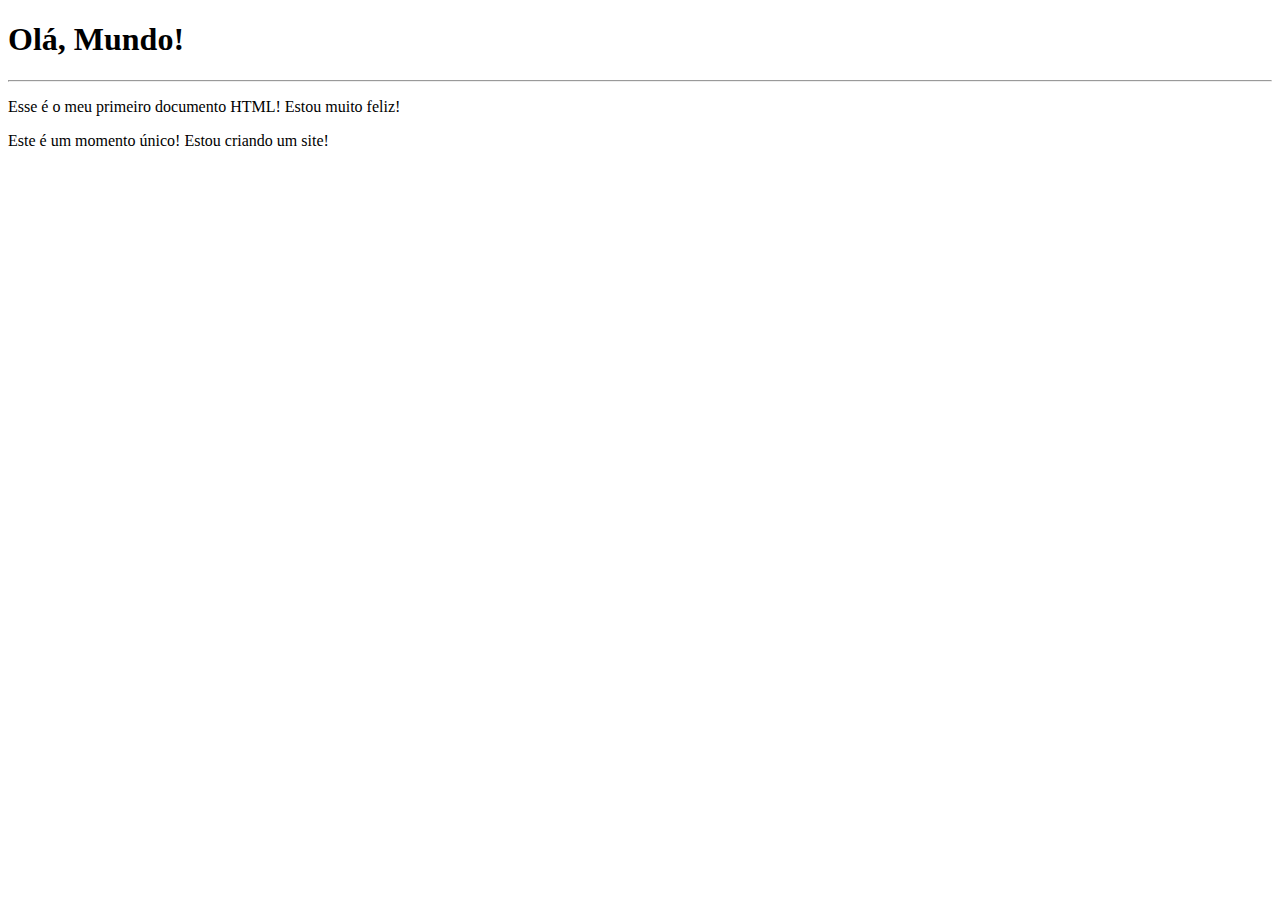
<file: ex01/index.html>
<!DOCTYPE html>
<html lang="pt-br">
<head>
    <meta charset="UTF-8">
    <meta name="viewport" content="width=device-width, initial-scale=1.0">
    <title>Meu primeiro exercício</title>
</head>
<body>
    <h1>Olá, Mundo!</h1>
    <hr>
    <p>Esse é o meu primeiro documento HTML! Estou muito feliz!</p>
    <p>Este é um momento único! Estou criando um site!</p>
</body>
</html>
</file>
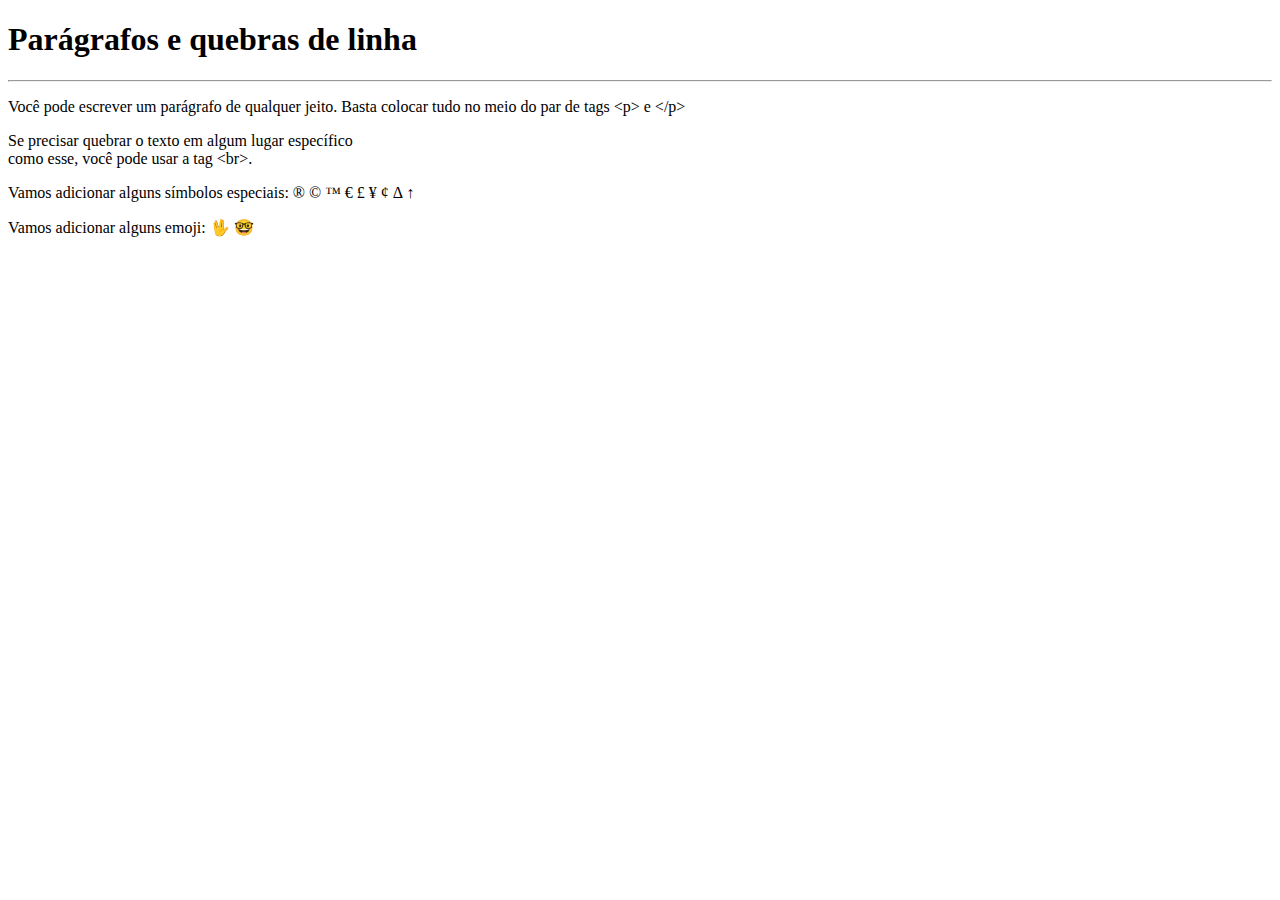
<file: ex02/index.html>
<!DOCTYPE html>
<html lang="pt-br">
<head>
    <meta charset="UTF-8">
    <meta name="viewport" content="width=device-width, initial-scale=1.0">
    <title>Parágrafos</title>
</head>
<body>
    <h1>Parágrafos e quebras de linha</h1>
    <hr>
    <p>Você pode escrever
        um parágrafo de 
        qualquer jeito.
        Basta colocar tudo
        no meio do par de tags
        &lt;p&gt; e &lt;/p&gt; <!-- LESS THAN / GREATER THAN -->
    </p>
    <p>Se precisar quebrar
        o texto em algum lugar
        específico <br>como esse,
        você pode usar a tag &lt;br&gt;.
    </p>
    <p>Vamos adicionar alguns símbolos especiais:
        &reg;
        &copy;
        &trade;
        &euro;
        &pound;
        &yen;
        &cent;
        &Delta;
        &uarr;
    </p>
    <p>Vamos adicionar alguns emoji: 
        &#x1F596;
        &#x1F913;
    </p>
</body>
</html>
</file>
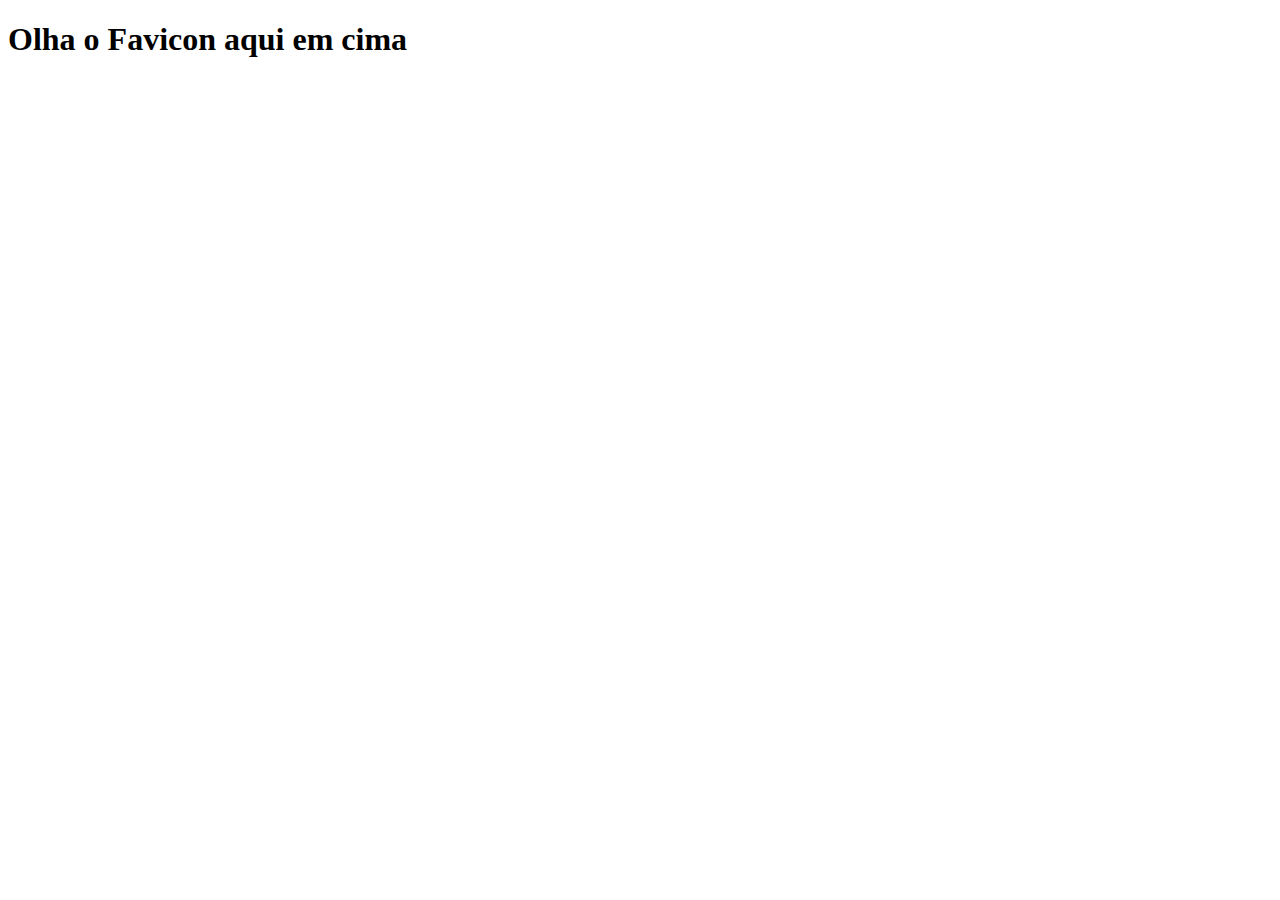
<file: ex04/index.html>
<!DOCTYPE html>
<html lang="tp-br">
<head>
    <meta charset="UTF-8">
    <meta name="viewport" content="width=device-width, initial-scale=1.0">
    <link rel="shortcut icon" href="icon.ico" type="image/x-icon">
    <title>teste de incon</title>
</head>
<body>
    <h1>Olha o Favicon aqui em cima</h1>
</body>
</html>
</file>
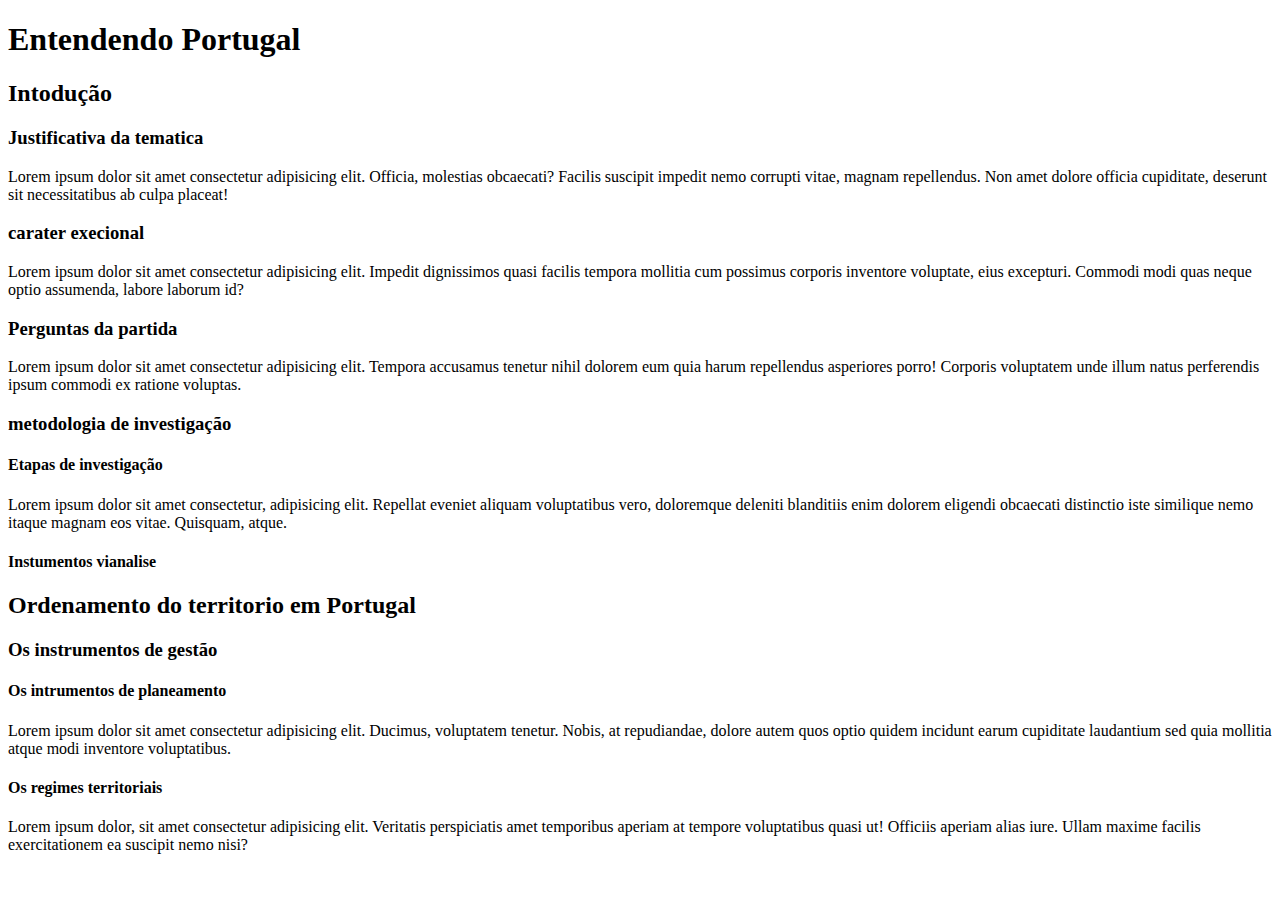
<file: ex06/index.html>
<!DOCTYPE html>
<html lang="pt-br">
<head>
    <meta charset="UTF-8">
    <meta name="viewport" content="width=device-width, initial-scale=1.0">
    <link rel="shortcut icon" href="icon.ico" type="image/x-icon">
    <title>Herarquia de titulo</title>
</head>
<body>
    <h1>Entendendo Portugal</h1>
    <h2>Intodução</h2>
    <h3>Justificativa da tematica</h3>
    <p>Lorem ipsum dolor sit amet consectetur adipisicing elit. Officia, molestias obcaecati? Facilis suscipit impedit nemo corrupti vitae, magnam repellendus. Non amet dolore officia cupiditate, deserunt sit necessitatibus ab culpa placeat!</p>
    <h3>carater execional</h3>
    <p>Lorem ipsum dolor sit amet consectetur adipisicing elit. Impedit dignissimos quasi facilis tempora mollitia cum possimus corporis inventore voluptate, eius excepturi. Commodi modi quas neque optio assumenda, labore laborum id?</p>
    <h3>Perguntas da partida</h3>
    <p>Lorem ipsum dolor sit amet consectetur adipisicing elit. Tempora accusamus tenetur nihil dolorem eum quia harum repellendus asperiores porro! Corporis voluptatem unde illum natus perferendis ipsum commodi ex ratione voluptas.</p>
    <h3>metodologia de investigação</h3>
    <h4>Etapas de investigação</h4>
    <p>Lorem ipsum dolor sit amet consectetur, adipisicing elit. Repellat eveniet aliquam voluptatibus vero, doloremque deleniti blanditiis enim dolorem eligendi obcaecati distinctio iste similique nemo itaque magnam eos vitae. Quisquam, atque.</p>
    <h4>Instumentos vianalise</h4>
    <h2>Ordenamento do territorio em Portugal</h2>
    <h3>Os instrumentos de gestão</h3>
    <h4>Os intrumentos de planeamento</h4>
    <p>Lorem ipsum dolor sit amet consectetur adipisicing elit. Ducimus, voluptatem tenetur. Nobis, at repudiandae, dolore autem quos optio quidem incidunt earum cupiditate laudantium sed quia mollitia atque modi inventore voluptatibus.</p>
    <h4>Os regimes territoriais</h4>
    <p>Lorem ipsum dolor, sit amet consectetur adipisicing elit. Veritatis perspiciatis amet temporibus aperiam at tempore voluptatibus quasi ut! Officiis aperiam alias iure. Ullam maxime facilis exercitationem ea suscipit nemo nisi?</p>
</body>
</html>
</file>
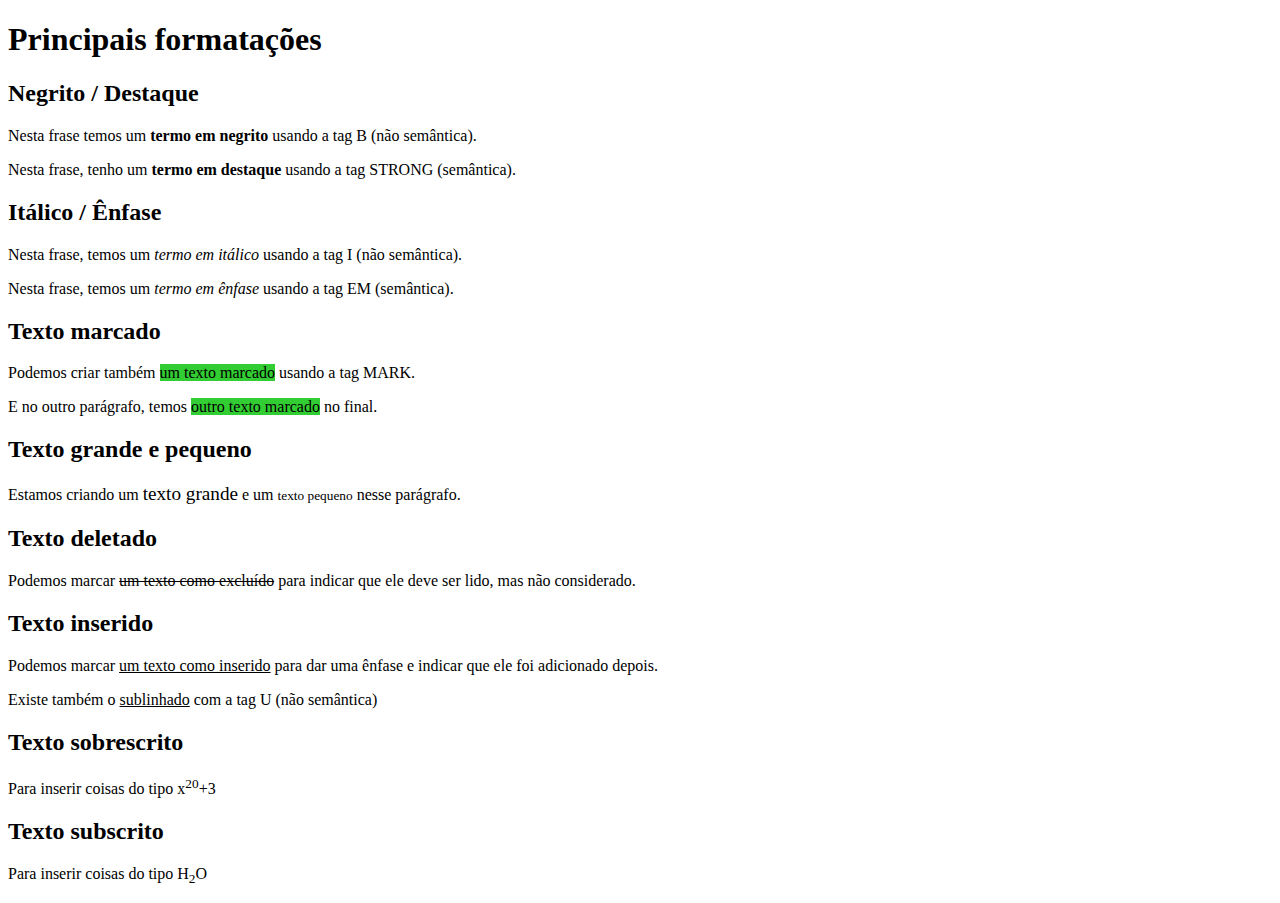
<file: ex07/index.html>
<!DOCTYPE html>
<html lang="pt-br">
<head>
    <meta charset="UTF-8">
    <meta name="viewport" content="width=device-width, initial-scale=1.0">
    <title>Formatação de Textos</title>
    <style>
        mark {
            background-color: limegreen;
        }
    </style>
</head>
<body>
    <h1>Principais formatações</h1>
    <h2>Negrito / Destaque</h2>
    <p>Nesta frase temos um <b>termo em negrito</b> usando a tag B (não semântica).</p>
    <p>Nesta frase, tenho um <strong>termo em destaque</strong> usando a tag STRONG (semântica).</p>
    <h2>Itálico / Ênfase</h2>
    <p>Nesta frase, temos um <i>termo em itálico</i> usando a tag I (não semântica).</p>
    <p>Nesta frase, temos um <em>termo em ênfase</em> usando a tag EM (semântica).</p>
    <h2>Texto marcado</h2>
    <p>Podemos criar também <mark>um texto marcado</mark> usando a tag MARK.</p>
    <p>E no outro parágrafo, temos <mark>outro texto marcado</mark> no final.</p>
    <h2>Texto grande e pequeno</h2>
    <p>Estamos criando um <big>texto grande</big> e um <small>texto pequeno</small> nesse parágrafo.</p>
    <h2>Texto deletado</h2>
    <p>Podemos marcar <del>um texto como excluído</del> para indicar que ele deve ser lido, mas não considerado.</p>
    <h2>Texto inserido</h2>
    <p>Podemos marcar <ins>um texto como inserido</ins> para dar uma ênfase e indicar que ele foi adicionado depois.</p>
    <p>Existe também o <u>sublinhado</u> com a tag U (não semântica)</p>
    <h2>Texto sobrescrito</h2>
    <p>Para inserir coisas do tipo x<sup>20</sup>+3</p>
    <h2>Texto subscrito</h2>
    <p>Para inserir coisas do tipo H<sub>2</sub>O</p>
</body>
</html>
</file>
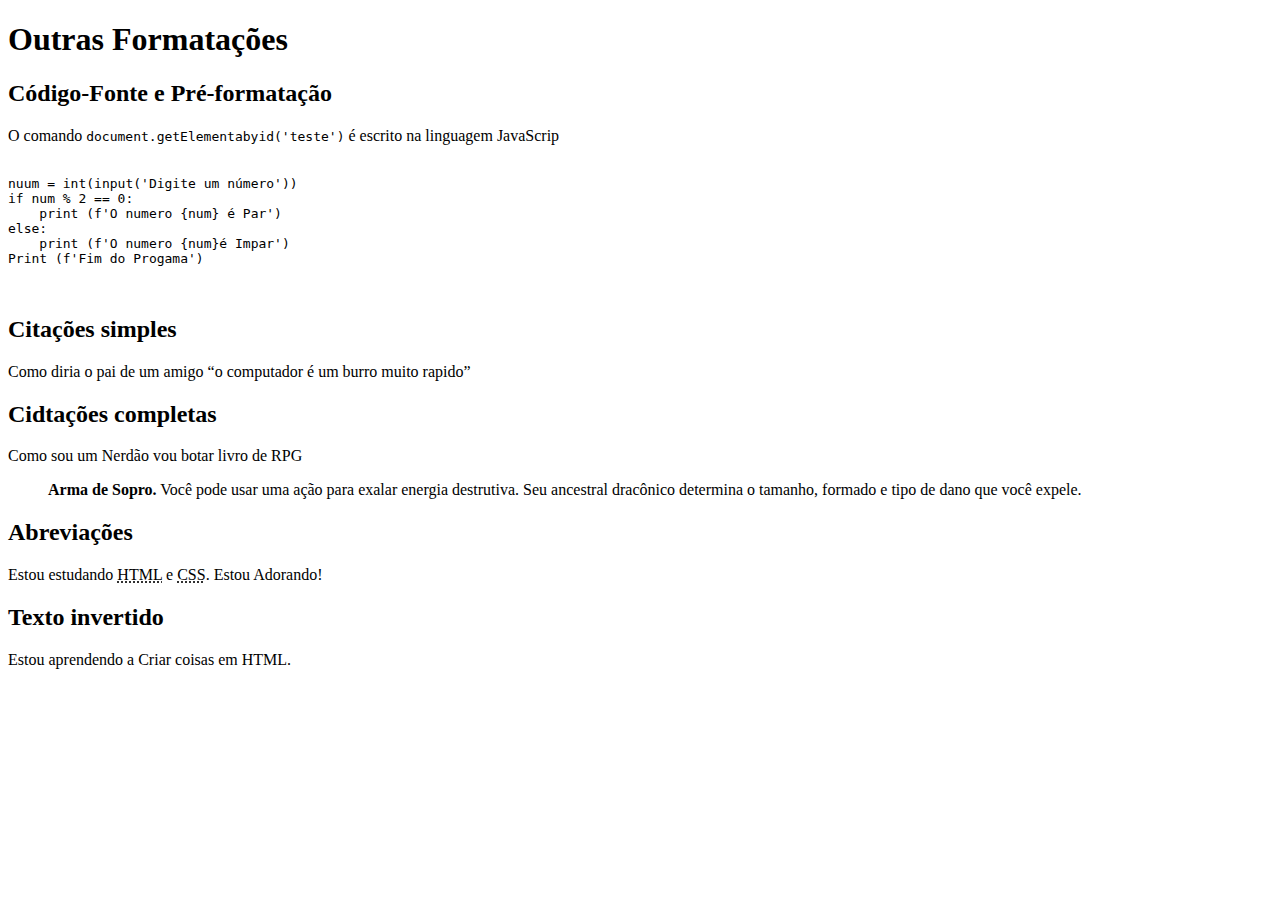
<file: ex08/index.html>
<!DOCTYPE html>
<html lang="pt-br">
<head>
    <meta charset="UTF-8">
    <meta name="viewport" content="width=device-width, initial-scale=1.0">
    <title>Outras formatações</title>
   </head>
<body>
    <h1>Outras Formatações</h1>
    <h2>Código-Fonte e Pré-formatação</h2>
    <p>O comando <code>document.getElementabyid('teste')</code> é escrito na linguagem JavaScrip</p>
    <pre>
        <code>
nuum = int(input('Digite um número'))
if num % 2 == 0:
    print (f'O numero {num} é Par')
else:
    print (f'O numero {num}é Impar')
Print (f'Fim do Progama')
        </code>
    </pre>
    <h2>Citações simples</h2>
    <p>Como diria o pai de um amigo <q>o computador é um burro muito rapido</q></p>
    <h2>Cidtações completas</h2>
    <p>Como sou um Nerdão vou botar livro de RPG</p>
    <blockquote cite="https://ordempendragon.wordpress.com/wp-content/uploads/2017/04/dd-5e-livro-do-jogador-fundo-branco-biblioteca-c3a9lfica.pdf">
        <strong>Arma de Sopro.</strong> Você pode usar uma ação para exalar energia destrutiva. Seu ancestral dracônico determina o tamanho, formado e tipo de dano que você expele. 
    </blockquote>
    <h2>Abreviações</h2>
    <p>Estou estudando <abbr title="HyperText Markup Languege">HTML</abbr> e <abbr title="Cascading Style Sheets">CSS</abbr>. Estou Adorando!</p>
    <h2>Texto invertido</h2>
    <p><bdo dir="ltr">Estou aprendendo a Criar coisas em HTML.</bdo></p>
</body>
</html>
</file>
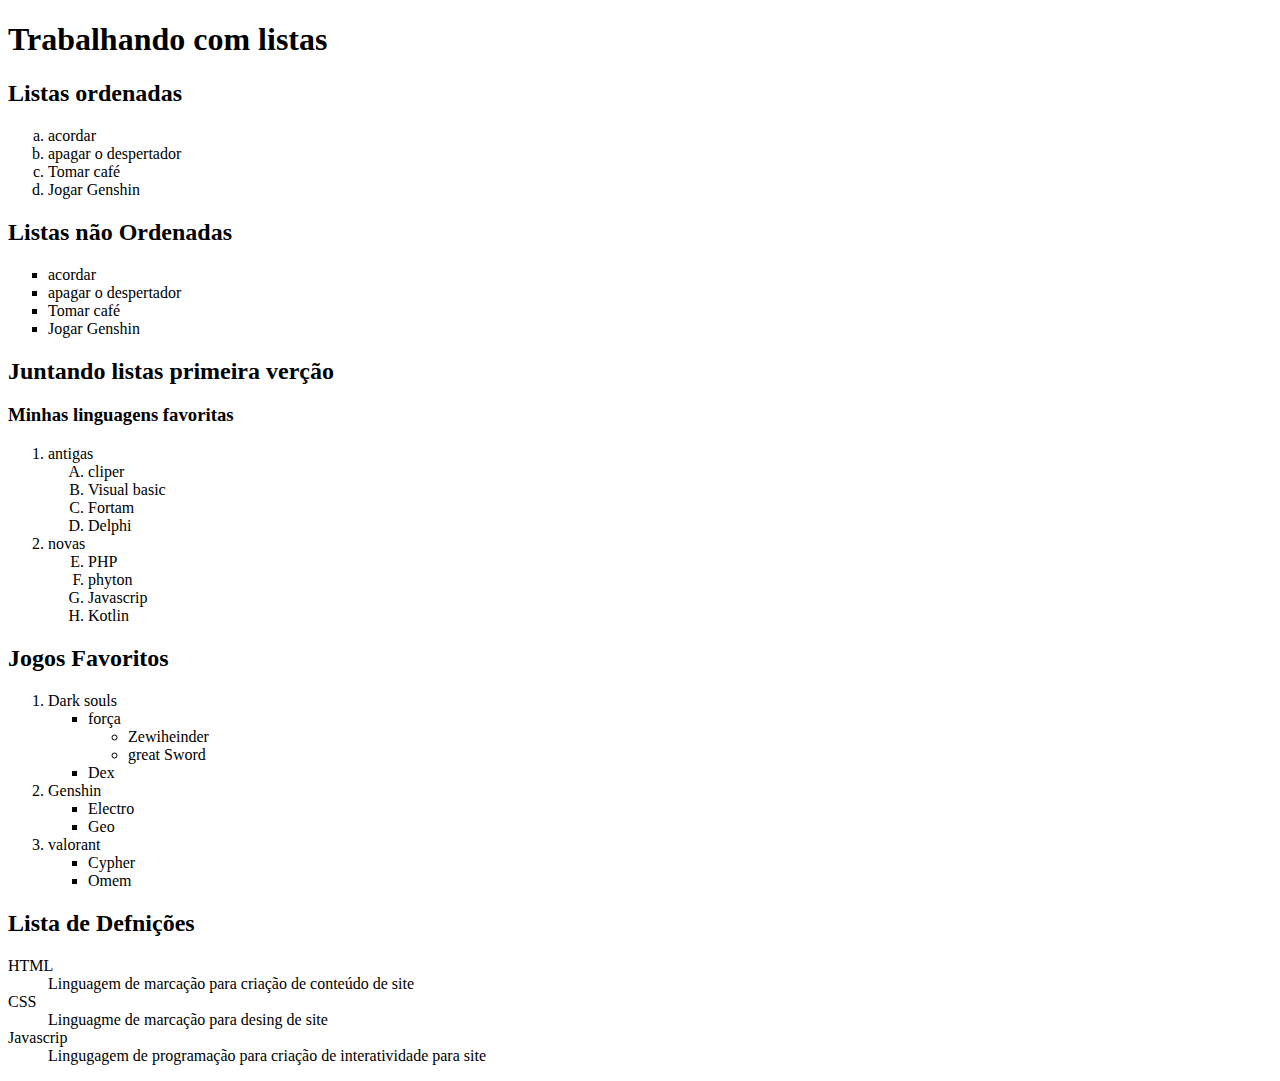
<file: ex09/index.html>
<!DOCTYPE html>
<html lang="pt-br">
<head>
    <meta charset="UTF-8">
    <meta name="viewport" content="width=device-width, initial-scale=1.0">
    <title>Listas</title>
</head>
<body>
    <h1>Trabalhando com listas</h1>
    <h2>Listas ordenadas</h2>
    <ol type="a"> <!--type 1/ a/ A/ i/ I-->
        <li>acordar
        <li>apagar o despertador
        <li>Tomar café
        <li>Jogar Genshin
    </ol>
    <h2>Listas não Ordenadas</h2>
    <ul type="square"> <!--Type disc/ circle/ square-->
        <li>acordar
        <li>apagar o despertador
        <li>Tomar café
        <li>Jogar Genshin
    </ul>
    <h2>Juntando listas primeira verção</h2>
    <h3>Minhas linguagens favoritas</h3>
    <ol>
        <li>antigas</li>
        <ol type="A">
            <li>cliper</li>
            <li>Visual basic</li>
            <li>Fortam</li>
            <li>Delphi</li>
        </ol>
        <li>novas</li>
        <ol type="A" start="5">
            <li>PHP</li>
            <li>phyton</li>
            <li>Javascrip</li>
            <li>Kotlin</li>
        </ol>
    </ol>
    <h2>Jogos Favoritos</h2>
    <ol>
        <li>Dark souls</li>
        <ul type="square">
            <li>força</li>
            <ul type="circle">
                <li>Zewiheinder</li>
                <li>great Sword</li>

            </ul>
            <li>Dex</li>
        </ul>
        <li>Genshin</li>
        <ul type="square">
            <li>Electro</li>
            <li>Geo</li>
        </ul>
        <li>valorant</li>
        <ul type="square">
            <li>Cypher</li>
            <li>Omem</li>
        </ul>
    </ol>
    <h2>Lista de Defnições</h2>
    <dl>
        <dt>HTML</dt>
        <dd>Linguagem de marcação para criação de conteúdo de site</dd>
        <dt>CSS</dt>
        <dd>Linguagme de marcação para desing de site</dd>
        <dt>Javascrip</dt>
        <dd>Lingugagem de programação para criação de interatividade para site</dd>
    </dl>
</body>
</html>
</file>
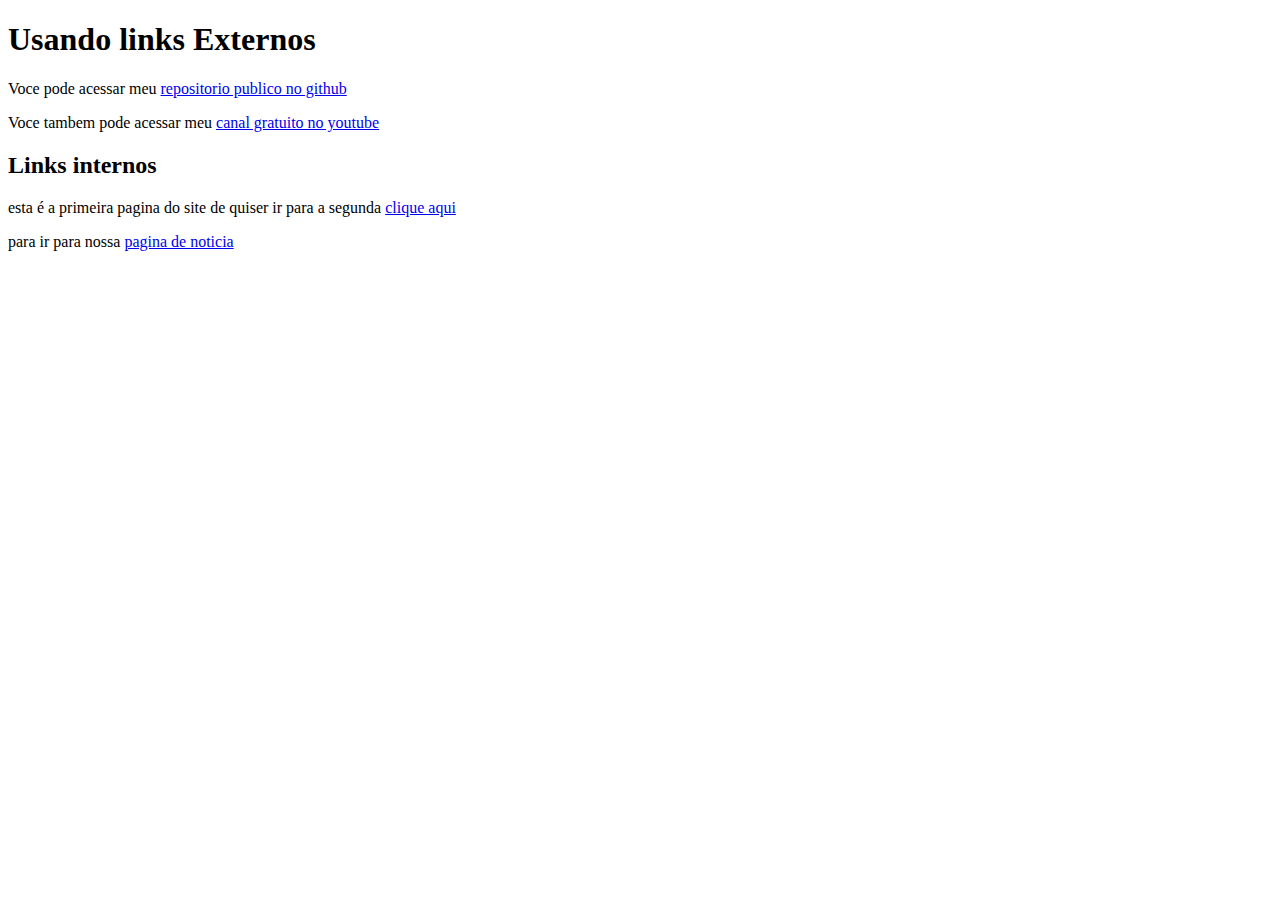
<file: ex10/index.html>
<!DOCTYPE html>
<html lang="pt-br">
<head>
    <meta charset="UTF-8">
    <meta name="viewport" content="width=device-width, initial-scale=1.0">
    <title>Links</title>
</head>
<body>
    <h1>Usando links Externos</h1>
    <p>Voce pode acessar meu <a href="https://www.youtube.com/redirect?event=video_description&redir_token=[base64]&q=https%3A%2F%2Fgithub.com%2Fgustavoguanabara%2Fhtml-css%2Ftree%2Fmaster%2Faulas-pdf&v=LeOVXQDsAIY" target="_blank" rel="external">repositorio publico no github</a></p>
    <p>Voce tambem pode acessar meu <a href="https://www.youtube.com/@roxoN-wv9ls" target="_blank" rel="external">canal gratuito no youtube</a></p>
    <h2>Links internos</h2>
    <p>esta é a primeira pagina do site de quiser ir para a segunda <a href="pag002.html"rel="next">clique aqui</a></p>
    <p>para ir para nossa <a href="noticias/pag003.html"target="_self" rel="next">pagina de noticia</a></p>
</body>
</html>
</file>
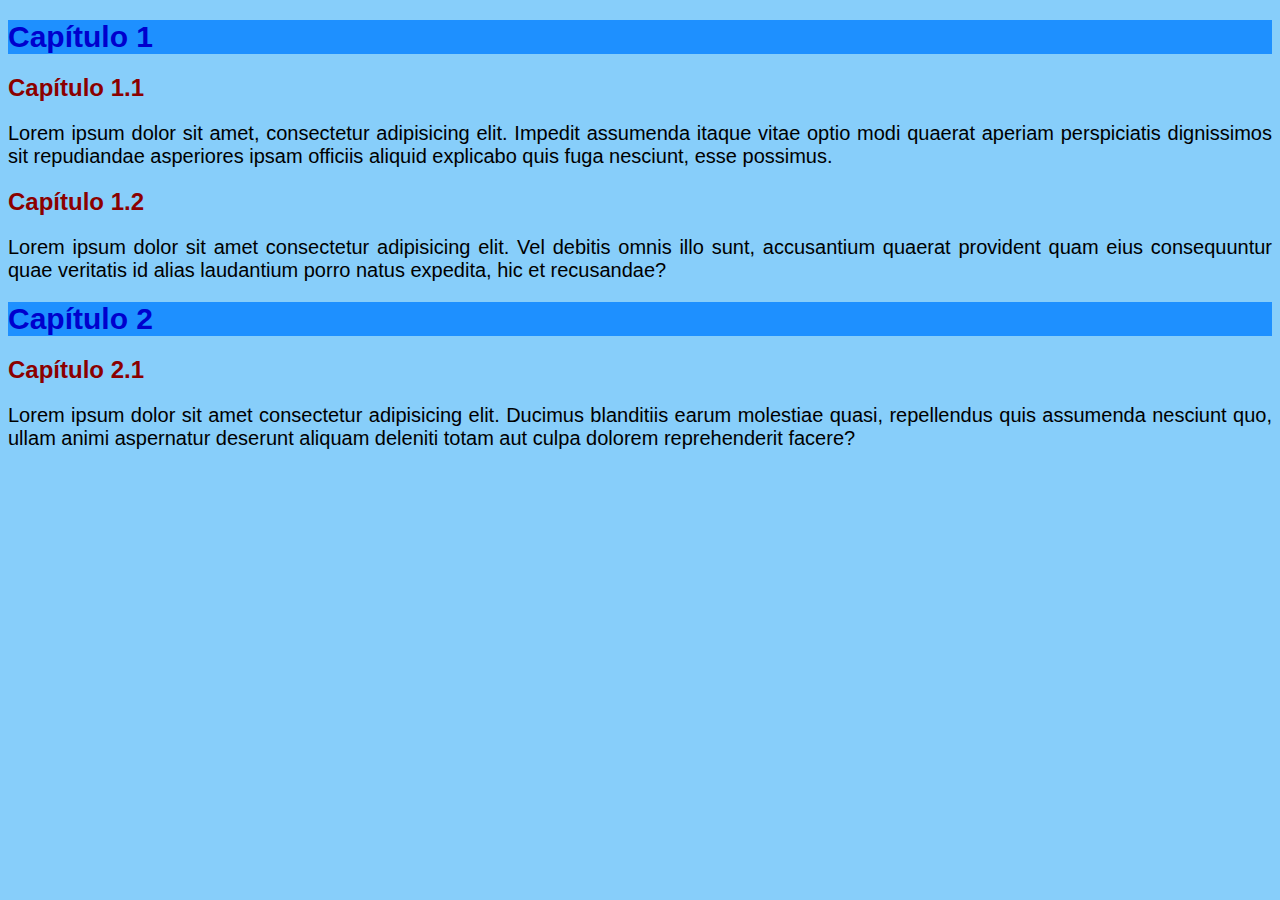
<file: ex13/index.html>
<!DOCTYPE html>
<html lang="pt-br">
<head>
    <meta charset="UTF-8">
    <meta name="viewport" content="width=device-width, initial-scale=1.0">
    <title>Estilos Inline</title>
</head>
<body style="background-color: lightskyblue; font-family: Arial, Helvetica, sans-serif; font-size: 20px;">
    <h1 style="color: mediumblue; background-color: dodgerblue; font-size: 1.5em;">Capítulo 1</h1>
    <h2 style="color: darkred; font-size: 1.2em;">Capítulo 1.1</h2>
    <p style="text-align: justify;">Lorem ipsum dolor sit amet, consectetur adipisicing elit. Impedit assumenda itaque vitae optio modi quaerat aperiam perspiciatis dignissimos sit repudiandae asperiores ipsam officiis aliquid explicabo quis fuga nesciunt, esse possimus.</p>
    <h2 style="color: darkred; font-size: 1.2em;">Capítulo 1.2</h2>
    <p style="text-align: justify;">Lorem ipsum dolor sit amet consectetur adipisicing elit. Vel debitis omnis illo sunt, accusantium quaerat provident quam eius consequuntur quae veritatis id alias laudantium porro natus expedita, hic et recusandae?</p>
    <h1 style="color: mediumblue; font-size: 1.5em; background-color: dodgerblue;">Capítulo 2</h1>
    <h2 style="color: darkred; font-size: 1.2em;">Capítulo 2.1</h2>
    <p style="text-align: justify;">Lorem ipsum dolor sit amet consectetur adipisicing elit. Ducimus blanditiis earum molestiae quasi, repellendus quis assumenda nesciunt quo, ullam animi aspernatur deserunt aliquam deleniti totam aut culpa dolorem reprehenderit facere?</p>
</body>
</html>
</file>
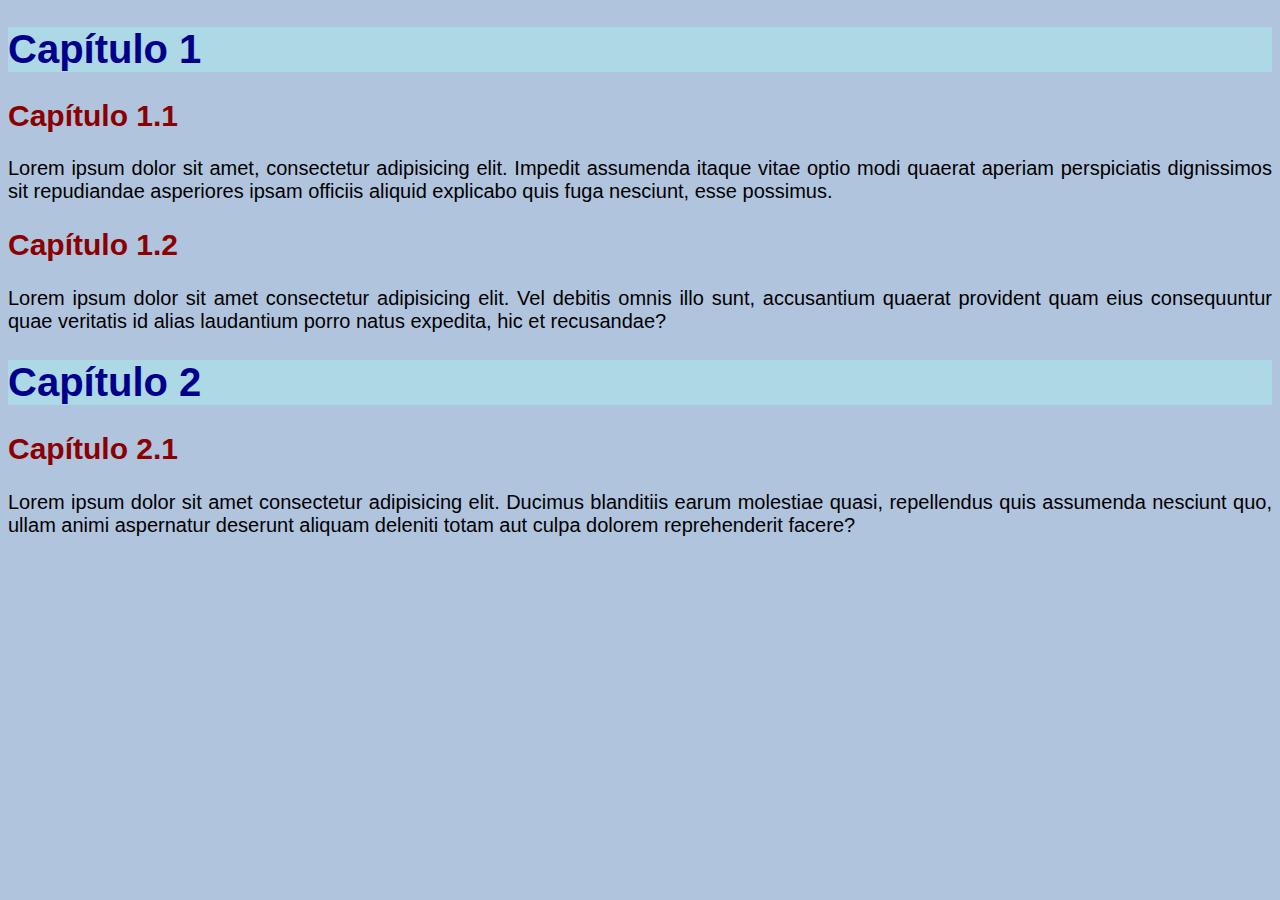
<file: ex14/index.html>
<!DOCTYPE html>
<html lang="pt-br">
<head>
    <meta charset="UTF-8">
    <meta name="viewport" content="width=device-width, initial-scale=1.0">
    <title>Estilos Locais / Internos</title>
    <style>
        body {
            background-color: lightsteelblue;
            font-family: Arial, Helvetica, sans-serif;
            font-size: 20px;
        }

        h1 {
            color:darkblue;
            background-color: lightblue;
        }

        h2 {
            color: darkred;
        }

        p {
            text-align: justify;
        }
    </style>
</head>
<body>
    <h1>Capítulo 1</h1>
    <h2>Capítulo 1.1</h2>
    <p>Lorem ipsum dolor sit amet, consectetur adipisicing elit. Impedit assumenda itaque vitae optio modi quaerat aperiam perspiciatis dignissimos sit repudiandae asperiores ipsam officiis aliquid explicabo quis fuga nesciunt, esse possimus.</p>
    <h2>Capítulo 1.2</h2>
    <p>Lorem ipsum dolor sit amet consectetur adipisicing elit. Vel debitis omnis illo sunt, accusantium quaerat provident quam eius consequuntur quae veritatis id alias laudantium porro natus expedita, hic et recusandae?</p>
    <h1>Capítulo 2</h1>
    <h2>Capítulo 2.1</h2>
    <p>Lorem ipsum dolor sit amet consectetur adipisicing elit. Ducimus blanditiis earum molestiae quasi, repellendus quis assumenda nesciunt quo, ullam animi aspernatur deserunt aliquam deleniti totam aut culpa dolorem reprehenderit facere?</p>
</body>
</html>
</file>
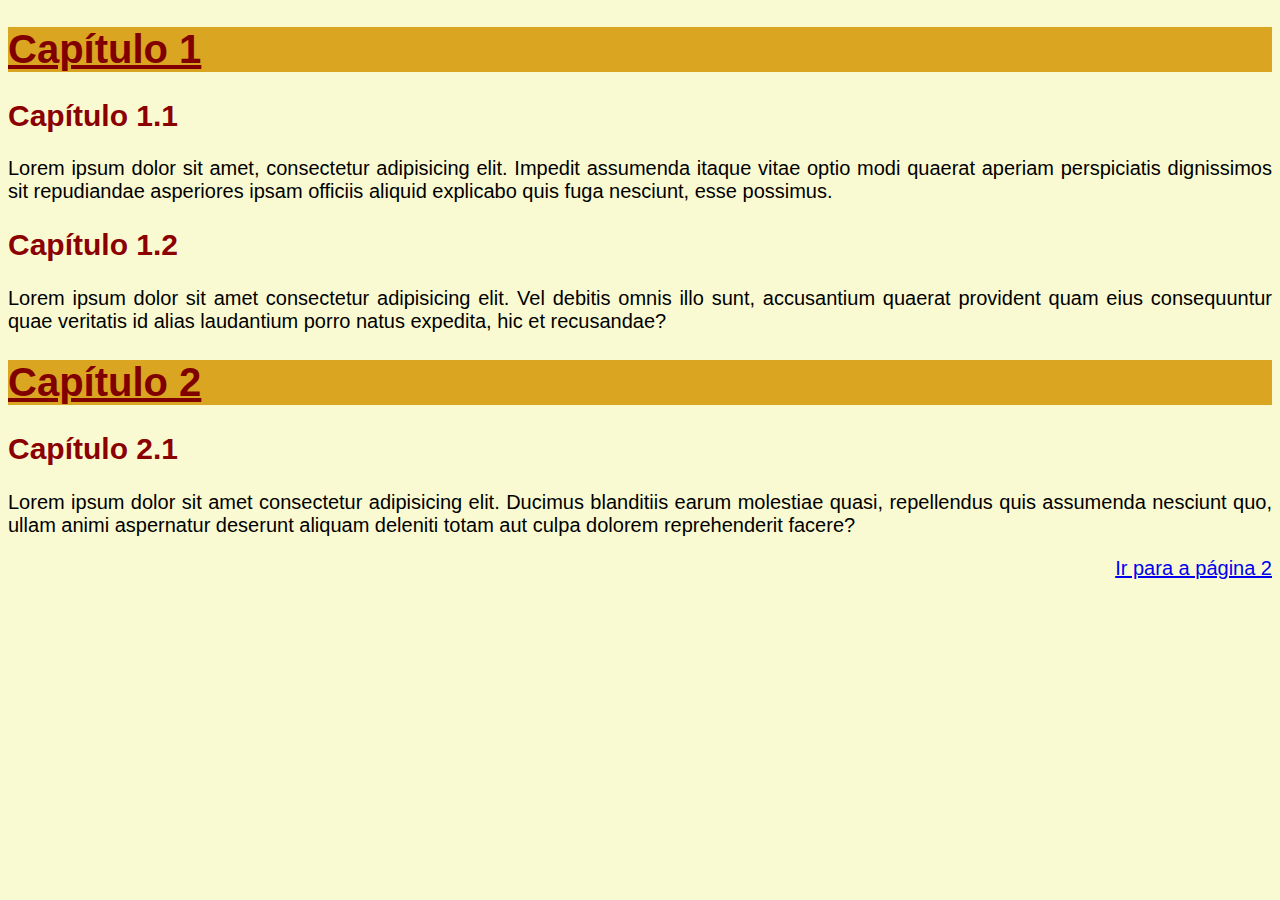
<file: ex15/index.html>
<!DOCTYPE html>
<html lang="pt-br">
<head>
    <meta charset="UTF-8">
    <meta name="viewport" content="width=device-width, initial-scale=1.0">
    <title>Estilos Externos</title>
    <link rel="stylesheet" href="style.css">
    <style>
        h1 {
            text-decoration: underline;
        }
    </style>
</head>
<body>
    <h1>Capítulo 1</h1>
    <h2>Capítulo 1.1</h2>
    <p>Lorem ipsum dolor sit amet, consectetur adipisicing elit. Impedit assumenda itaque vitae optio modi quaerat aperiam perspiciatis dignissimos sit repudiandae asperiores ipsam officiis aliquid explicabo quis fuga nesciunt, esse possimus.</p>
    <h2>Capítulo 1.2</h2>
    <p>Lorem ipsum dolor sit amet consectetur adipisicing elit. Vel debitis omnis illo sunt, accusantium quaerat provident quam eius consequuntur quae veritatis id alias laudantium porro natus expedita, hic et recusandae?</p>
    <h1>Capítulo 2</h1>
    <h2>Capítulo 2.1</h2>
    <p>Lorem ipsum dolor sit amet consectetur adipisicing elit. Ducimus blanditiis earum molestiae quasi, repellendus quis assumenda nesciunt quo, ullam animi aspernatur deserunt aliquam deleniti totam aut culpa dolorem reprehenderit facere?</p>
    <p style="text-align: right;"><a href="pagina02.html" target="_self">Ir para a página 2</a></p>
</body>
</html>
</file>
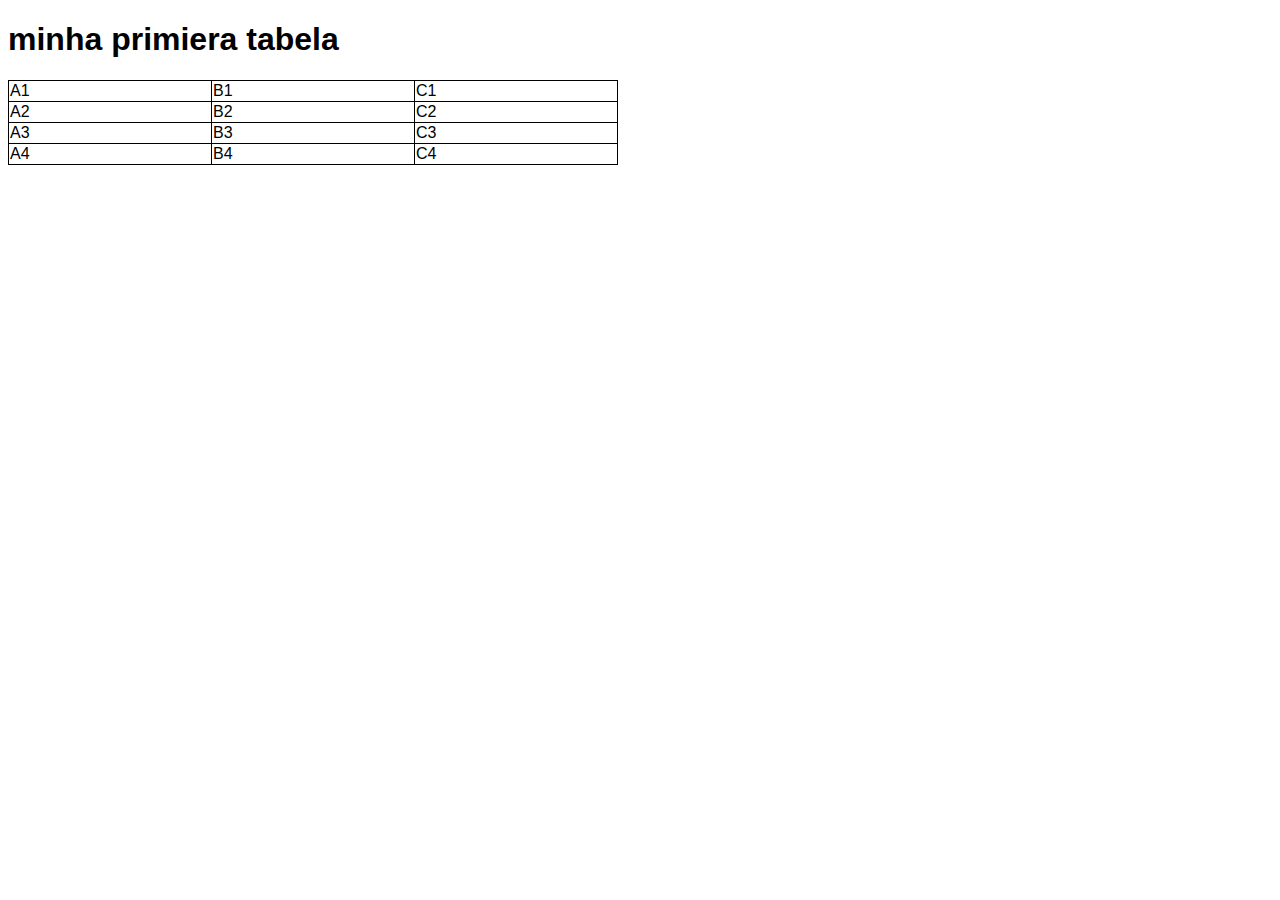
<file: ex23/index.html>
<!DOCTYPE html>
<html lang="pt-br">
<head>
    <meta charset="UTF-8">
    <meta name="viewport" content="width=device-width, initial-scale=1.0">
    <title>tabelas</title>

    <style>
        body{
            font-family: Arial, Helvetica, sans-serif;
        }

        table{
            border-collapse: collapse;
        }
        
        td{
            width: 200px;
            border: 1px solid black;

        }
    </style>

</head>
<body>
    <h1>minha primiera tabela</h1>
    <table>
        <tr>
            <td>A1</td>
            <td>B1</td>
            <td>C1</td>
        </tr>
        <tr>
            <td>A2</td>
            <td>B2</td>
            <td>C2</td>
        </tr>
        <tr>
            <td>A3</td>
            <td>B3</td>
            <td>C3</td>
        </tr>
        <tr>
            <td>A4</td>
            <td>B4</td>
            <td>C4</td>
        </tr>
    </table>
</body>
</html>
</file>
<file: ex15/style.css>
@charset "UTF-8";

body {
    background-color: lightgoldenrodyellow;
    font-family: Arial, Helvetica, sans-serif;
    font-size: 20px;
}

h1 {
    color:maroon;
    background-color: goldenrod;
}

h2 {
    color: darkred;
}

p {
    text-align: justify;
}
</file>
